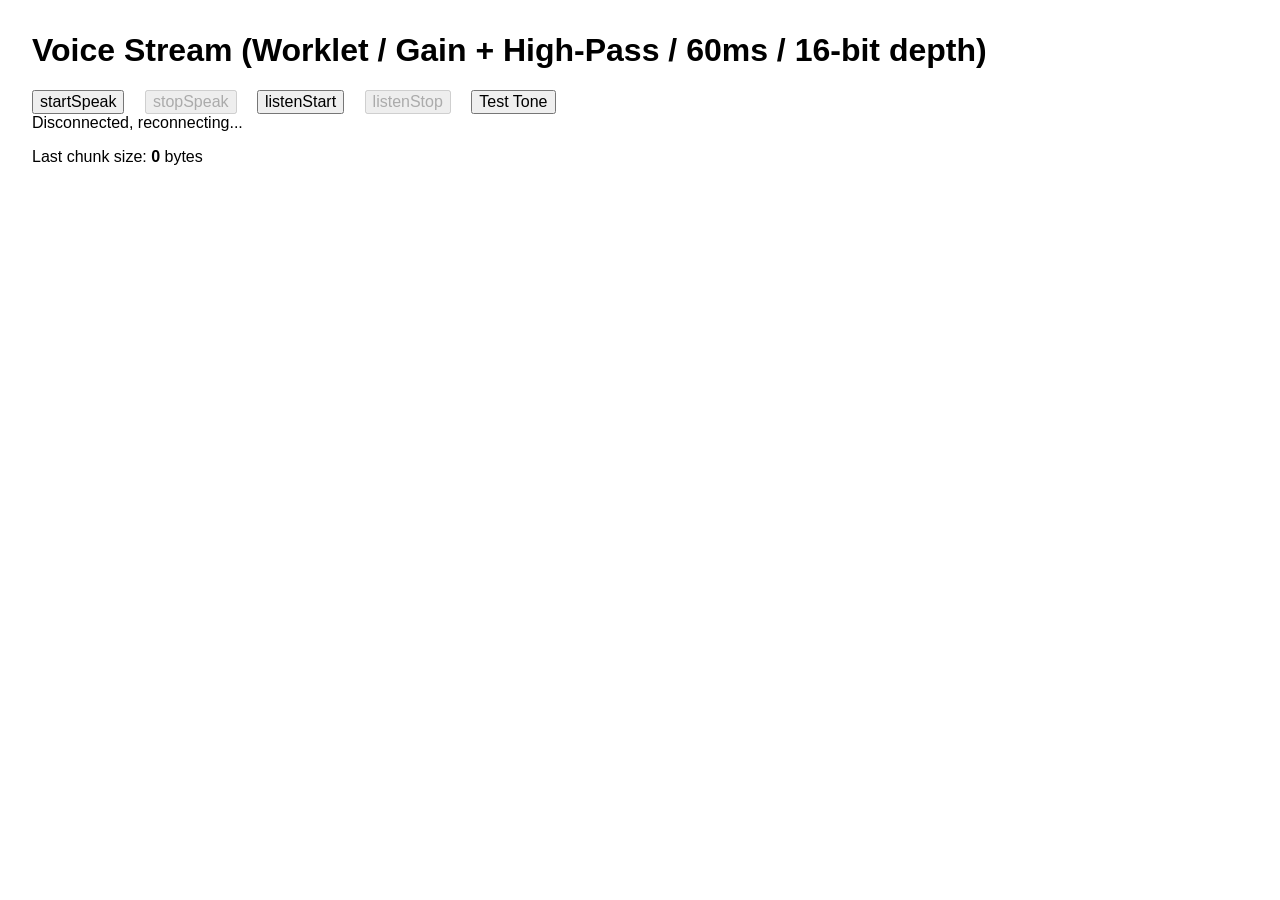
<file: FT/index.html>
<!DOCTYPE html>
<html lang="en">

<head>
  <meta charset="UTF-8" />
  <title>Enhanced Voice Playback (Worklet / 60ms / 16kbps / 16-bit depth)</title>
  <style>
    body {
      font-family: sans-serif;
      margin: 2rem;
    }

    button {
      font-size: 1rem;
      margin-right: 1rem;
    }

    #chunkSize {
      font-weight: bold;
    }
  </style>
</head>

<body>

  <h1>Voice Stream (Worklet / Gain + High-Pass / 60ms / 16-bit depth)</h1>
  <button id="startSpeak">startSpeak</button>
  <button id="stopSpeak" disabled>stopSpeak</button>


  <button id="listenStart">listenStart</button>
  <button id="listenStop" disabled>listenStop</button>
  <button id="testToneBtn">Test Tone</button>
  <div id="status">Disconnected</div>
  <p>Last chunk size: <span id="chunkSize">0</span> bytes</p>

  <script type="module">
    // Ensure the WebSocket URL is correct for your server
    const ws = new WebSocket('ws://192.168.4.1:81');


    //--------------------------------------------------------------------------------------------speak module
    const FRAME_SIZE = 2880; // 60 ms @ 48kHz (48000 samples/sec * 0.060 sec = 2880 samples)
    const GAIN = 1;
    const HPF_FREQ = 200; // Hz for the high-pass filter in the AudioWorkletProcessor
    let speakPtt = 50;
    const startSpeak = document.getElementById("startSpeak");
    const stopSpeak = document.getElementById("stopSpeak");
    const chunkDisplay = document.getElementById("chunkSize");
    let stopEncoding = null;

    // Global references to encoder and decoder to allow checking their state across functions
    let globalEncoder = null;

    startSpeak.onclick = async () => {
      stopEncoding = await startVoice();
      startSpeak.disabled = true;
      stopSpeak.disabled = false;
    };

    stopSpeak.onclick = async () => {
      if (stopEncoding) {
        await stopEncoding();
      }
      startSpeak.disabled = false;
      stopSpeak.disabled = true;
    };

    async function startVoice() {
      // Request microphone access
      const stream = await navigator.mediaDevices.getUserMedia({ audio: { channelCount: 1, sampleRate: 48000 } });
      const audioContext = new AudioContext({ sampleRate: 48000 });


      // Setup audio processing pipeline for microphone input
      const source = audioContext.createMediaStreamSource(stream);
      const filter = audioContext.createBiquadFilter();
      filter.type = "highpass";
      filter.frequency.value = 120; // High-pass filter for the input microphone stream

      const gainNode = audioContext.createGain();
      gainNode.gain.value = 1.2; // Gain for the microphone input

      // ScriptProcessorNode is deprecated, but used here to capture audio chunks.
      // For production, consider using an AudioWorklet for input processing as well.
      const processor = audioContext.createScriptProcessor(1024, 1, 1); // Buffer size 1024, 1 input, 1 output channel

      // Connect the audio nodes: mic -> filter -> gain -> processor
      source.connect(filter);
      filter.connect(gainNode);
      gainNode.connect(processor);
      // processor.connect(audioContext.destination); // Optional: uncomment to monitor your own mic input

      const sampleBuffer = []; // Buffer to accumulate audio samples before encoding
      let previousChunk = null; // Used for combining two encoded chunks before sending

      // Initialize the AudioEncoder for microphone input
      globalEncoder = new AudioEncoder({
        output: (chunk) => {
          // Only process output if the encoder is still active/configured
          if (globalEncoder && globalEncoder.state === "configured") {
            const buffer = new Uint8Array(chunk.byteLength);
            chunk.copyTo(buffer); // Copy the encoded chunk data
            chunkDisplay.textContent = buffer.length; // Update UI with chunk size

            // Combine two chunks before sending (specific to this application's server expectation)
            if (buffer.length > speakPtt) { // Only send if chunk has substantial data
              if (!previousChunk) {
                previousChunk = buffer;
                return; // Wait for the next chunk to combine
              }

              const len1 = previousChunk.length;
              const len2 = buffer.length;
              const combo = new Uint8Array(3 + len1 + len2);
              combo[0] = 1; // Custom header byte
              combo[1] = len1; // Length of first chunk
              combo[2] = len2; // Length of second chunk
              combo.set(previousChunk, 3);
              combo.set(buffer, 3 + len1);

              // Send combined chunks over WebSocket if connection is open
              if (ws.readyState === WebSocket.OPEN) {
                ws.send(combo);
              }
              previousChunk = null; // Reset for next pair
            }
          }
        },
        error: e => console.error("Encoder error:", e)
      });

      // Configure the AudioEncoder (Opus codec for voice)
      globalEncoder.configure({
        codec: "opus",
        sampleRate: 48000,
        numberOfChannels: 1,
        bitrate: 8000, // 16 kbps bitrate
        complexity: 0,

        opus: {
          application: "voip", // Optimize Opus for voice communication
          frameDuration: 60000 // 60ms frame duration (in microseconds)
        }
      });

      // Initialize the AudioDecoder for incoming audio data from WebSocket




      // Callback for ScriptProcessorNode to get audio data from microphone
      processor.onaudioprocess = (event) => {
        // Only encode if the encoder is still active
        if (globalEncoder && globalEncoder.state === "configured") {
          const input = event.inputBuffer.getChannelData(0); // Get audio data from mic (Float32Array)
          // Convert Float32 to Int16 before adding to buffer
          const int16Samples = new Int16Array(input.length);
          for (let i = 0; i < input.length; i++) {
            // Scale float (-1.0 to 1.0) to Int16 (-32768 to 32767)
            int16Samples[i] = Math.max(-32768, Math.min(32767, input[i] * 32768));
          }
          sampleBuffer.push(...int16Samples); // Add to our accumulating buffer

          // Process and encode in FRAME_SIZE chunks
          while (sampleBuffer.length >= FRAME_SIZE) {
            const frame = sampleBuffer.splice(0, FRAME_SIZE); // Get one frame of samples (Int16)
            const audioData = new AudioData({
              format: "s16", // Specify 16-bit signed integer format
              sampleRate: 48000,
              numberOfFrames: FRAME_SIZE,
              numberOfChannels: 1,
              // Timestamp for the audio data, important for decoder synchronization.
              // Using performance.now() relative to context start for a more consistent timestamp.
              timestamp: (performance.now() - (audioContext.currentTime * 1000)) * 1000, // in microseconds
              data: new Int16Array(frame) // Pass Int16Array data
            });
            try {
              globalEncoder.encode(audioData); // Encode the audio frame
            } catch (e) {
              console.warn("Encoder encode failed, likely due to state change:", e);
              // If encoding fails, ensure the encoder is marked as closed to prevent further attempts
              if (globalEncoder) {
                try { globalEncoder.close(); } catch (err) { /* ignore */ }
                globalEncoder = null; // Clear reference
              }
            }
          }
        }
      };

      // Return a function to stop voice processing and clean up resources
      return async () => {
        // Disconnect all audio nodes to stop audio flow
        processor.disconnect();
        gainNode.disconnect();
        filter.disconnect();
        source.disconnect();

        // Stop all media stream tracks (microphone)
        stream.getTracks().forEach(t => t.stop());

        // Ensure encoder and decoder are flushed and closed properly
        // Use try-catch blocks as flush/close might throw errors if the object is already in an invalid state
        if (globalEncoder && globalEncoder.state === "configured") {
          try { await globalEncoder.flush(); } catch (e) { console.warn("Encoder flush error during stop:", e); }
          globalEncoder.close();
        }


        // Clear global references
        globalEncoder = null;
        // Close the AudioContext to release audio resources
        await audioContext.close();
        console.log("Voice stream stopped and resources cleaned up.");
      };
    }

    //--------------------------------------------------------------------------------------------listen module

    //const ws = new WebSocket('ws://192.168.4.1:81');
    const sampleRate = 48000;
    const channels = 1;
    const frameDurationMs = 60;
    const frameSamples = sampleRate * (frameDurationMs / 1000);
    const audioContext = new AudioContext({ sampleRate });
    let decoder = null;
    let lastPlaybackTime = 0;


    let frameIndex = 0;
    ws.onmessage = async (event) => {
      try {
        const data = event.data instanceof Blob ? new Uint8Array(await event.data.arrayBuffer()) : new Uint8Array(event.data);
        if (data.length < 3 || data[0] !== 1) {
          console.warn('Invalid WebSocket data format');
          return;
        }

        const len1 = data[1];
        const len2 = data[2];
        if (3 + len1 + len2 > data.length) {
          console.warn('Invalid chunk lengths');
          return;
        }

        const chunk1 = data.slice(3, 3 + len1);
        const chunk2 = data.slice(3 + len1, 3 + len1 + len2);
        //console.log(`Chunk1 size: ${chunk1.length}, First bytes: ${Array.from(chunk1.slice(0, 4)).map(b => b.toString(16).padStart(2, '0')).join(' ')}`);
        //console.log(`Chunk2 size: ${chunk2.length}, First bytes: ${Array.from(chunk2.slice(0, 4)).map(b => b.toString(16).padStart(2, '0')).join(' ')}`);

        const encodedChunk1 = new EncodedAudioChunk({
          type: 'key',
          timestamp: (frameIndex++ * frameDurationMs * 1000),
          data: chunk1
        });
        const encodedChunk2 = new EncodedAudioChunk({
          type: 'key',
          timestamp: (frameIndex++ * frameDurationMs * 1000),
          data: chunk2
        });

        if (decoder.decodeQueueSize < 8) {
          await decoder.decode(encodedChunk1);
          await decoder.decode(encodedChunk2);
        }
      } catch (e) {
        console.error('WebSocket processing error:', e);
      }
    };

    ws.onopen = () => {
      document.getElementById('status').textContent = 'Connected';
      //console.log('WebSocket connected');
    };
    ws.onclose = () => {
      document.getElementById('status').textContent = 'Disconnected, reconnecting...';
      //console.log('WebSocket closed');
      ws = null;
      setTimeout(initializeWebSocketAndDecoder, 1000);
    };
    ws.onerror = (e) => {
      console.error('WebSocket error:', e);
      document.getElementById('status').textContent = 'WebSocket error';
    };
    function playPCM(pcmData) {
      const amplifiedPCM = new Float32Array(pcmData.length);
      for (let i = 0; i < pcmData.length; i++) {
        amplifiedPCM[i] = pcmData[i] * 20; // Amplify 20x
      }

      const audioBuffer = audioContext.createBuffer(channels, amplifiedPCM.length, sampleRate);
      audioBuffer.copyToChannel(amplifiedPCM, 0);
      const source = audioContext.createBufferSource();
      const gainNode = audioContext.createGain();
      gainNode.gain.setValueAtTime(1.0, audioContext.currentTime);
      source.buffer = audioBuffer;
      source.connect(gainNode);
      gainNode.connect(audioContext.destination);

      const maxAmplitude = Math.max(...pcmData);
      const minAmplitude = Math.min(...pcmData);
      //console.log(`Decoded PCM - Max: ${maxAmplitude}, Min: ${minAmplitude}, Length: ${pcmData.length}`);

      const currentTime = audioContext.currentTime;
      const scheduledTime = Math.max(lastPlaybackTime, currentTime + 0.01);
      source.start(scheduledTime);
      lastPlaybackTime = scheduledTime + frameDurationMs / 1000;
    }

    function playTestTone() {
      const pcmData = new Float32Array(frameSamples);
      for (let i = 0; i < frameSamples; i++) {
        pcmData[i] = Math.sin(2 * Math.PI * 440 * i / sampleRate) * 1.0;
      }
      playPCM(pcmData);
      //console.log('Test tone played');
      document.getElementById('status').textContent = 'Test tone played';
    }

    async function initializeWebSocketAndDecoder() {
      try {



        decoder = new AudioDecoder({
          output: (audioData) => {
            const pcm = new Float32Array(audioData.numberOfFrames);
            audioData.copyTo(pcm, { planeIndex: 0, format: 'f32' });
            playPCM(pcm);
            audioData.close();
          },
          error: (e) => console.error('Decoding error:', e),
        });

        await decoder.configure({
          codec: 'opus',
          sampleRate: 48000,
          numberOfChannels: 1,
        });
        // Alternative config for testing (uncomment to try):
        // await decoder.configure({
        //     codec: 'opus',
        //     sampleRate: 16000,
        //     numberOfChannels: 1,
        // });


      } catch (e) {
        console.error('Initialization error:', e);
        document.getElementById('status').textContent = 'Initialization error';
      }
    }

    document.getElementById('listenStart').addEventListener('click', async () => {
      try {
        if (audioContext.state === 'suspended') await audioContext.resume();
        await initializeWebSocketAndDecoder();
        document.getElementById('listenStart').disabled = true;
        document.getElementById('listenStop').disabled = false;
        document.getElementById('status').textContent = 'Streaming';
      } catch (e) {
        console.error('Start failed:', e);
        document.getElementById('status').textContent = 'Start failed';
      }
    });

    document.getElementById('listenStop').addEventListener('click', () => {
      if (decoder) {
        decoder.close();
        decoder = null;
      }

      document.getElementById('listenStart').disabled = false;
      document.getElementById('status').textContent = 'Stopped';
    });

    document.getElementById('testToneBtn').addEventListener('click', () => {
      playTestTone();
    });

    window.addEventListener('unload', async () => {
      if (decoder) decoder.close();
      if (ws && ws.readyState === WebSocket.OPEN) ws.close();
      await audioContext.close();
    });


  </script>
</body>

</html>
</file>
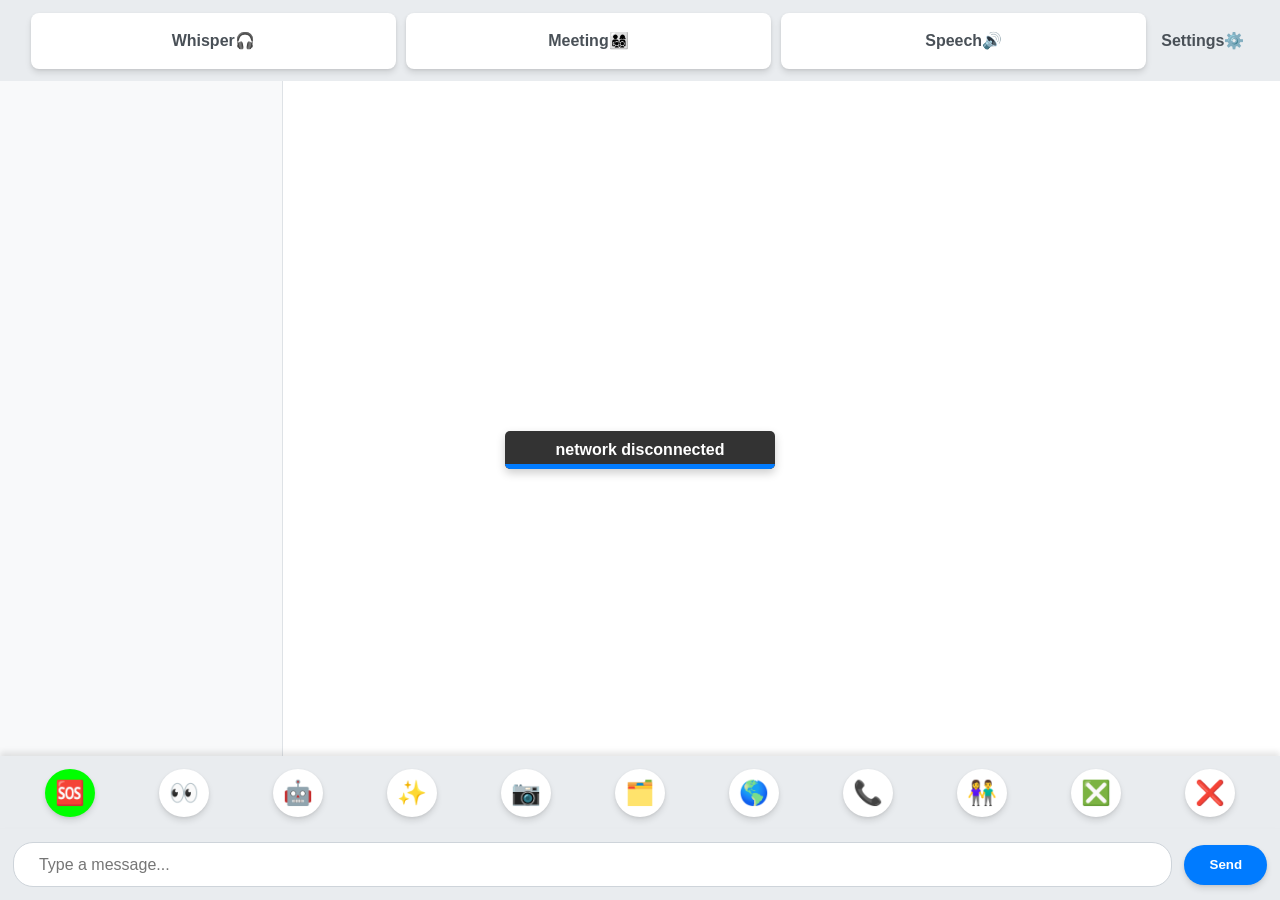
<file: FT/data/index.html>
<!DOCTYPE html>
<html lang="en">

<head>
    <link rel="stylesheet" type="text/css" href="styles.css">
    <meta charset="UTF-8">
    <meta name="viewport" content="width=device-width, initial-scale=1.0">
    <meta http-equiv="Content-Security-Policy" content="media-src 'self' blob:;">
    <title>chat</title>



    <link rel="preload" href="chat.js" as="script">

</head>

<body>

    <div id="notify"
        style="display: none; position: fixed; top: 50%; left: 50%; transform: translate(-50%, -50%); background: #333; color: white; padding: 10px; border-radius: 5px; text-align: center; z-index: 99999;">
    </div>



    <div class="container">

        <div class="tabs">
            <div class="tab" id="whisper-tab">Whisper🎧</div>
            <div class="tab" id="meeting-tab">Meeting👨‍👩‍👧‍👦</div>
            <div class="tab" id="speech-tab">Speech🔊</div>
            <div class="settings" onclick="handleSettingsForm()">Settings⚙️</div>
        </div>

        <div id="settings-page">
            <form id="settings-form"> </form>
        </div>

        <div class="chat-container">
            <div class="user-list" id="user-list"> </div>
            <div class="chat-box" id="chat-box"> </div>
        </div>

        <!-- Floating Picture Preview Form -->

        <div id="pic-form" class="floating-form">
            <input type="file" id="imageInput" accept="image/*">
            <div id="preview">
                <canvas id="canvas"></canvas>
            </div>
            <div class="button-group">
                <button id="convert">Convert to WebP</button>
                <button id="magicTool">Magic Tool (Blur)</button>
                <select id="resizeOptions">
                    <option value="1">Original</option>
                    <option value="0.1">10%</option>
                    <option value="0.3">30%</option>
                    <option value="0.5">50%</option>
                </select>
            </div>
            <a id="downloadLink" download="converted.webp"></a>
            <div class="button-group">
                <button onclick="deliverWebp()">Delivery 🚀</button>
                <button onclick="closeForm('pic-form')">Close ❌</button>
            </div>
        </div>


        <!-- Floating send file under whisper mode Form -->
        <div id="sendFile-form" class="floating-form"">
            <label for=" sendFile-form">⏳send file take time and may fail—stay close to your buddy for better
            stability!
            </label>
            <div class="button-group">
                <button onclick="deliverFile()">SEND BIG FILE</button>
                <button onclick="closeForm('sendFile-form')">Close ❌</button>
            </div>
        </div>




        <!-- Floating Audio Recorder Form -->
        <div id="sensor-form" class="floating-form">


            <h3>Monitor Data</h3>
            <label for="tileBackground"> map picture </label>
            <input type="file" id="tileBackground" accept=".png">
            <div id="banner">
                <span id="speed">Speed: 0 km/h</span> |
                <span id="distance">Distance: 0 meters</span> |
                <span id="latitude">Latitude: 0</span> |
                <span id="longitude">Longitude: 0</span> |
                <span id="altitude">Altitude: 0</span> |
                <span id="relay">RelayNum: N/A</span> |
                <span id="status">Status: N/A</span>
            </div>

            <div id="map"></div>

            <div class="button-group">
                <button onclick="closeForm('sensor-form')">Close ❌</button>
                <button onclick="downloadSensorGroupKey()">⬇️ Download Key</button>

            </div>

            <label for="KeyUpload" class="upload-button"> 🔐Upload Key:</label>
            <input type="file" id="KeyUpload" onchange="uploadKey(this.files[0])" accept=".pem">

        </div>


        <!-- Floating invite  Form -->
        <div id="invite-form" class="floating-form"">
            <input type=" text" id="invitationKey" placeholder="Enter room key" minlength="20">
            <input type="text" id="meeting" placeholder="Enter meeting room name ,3 letters at least" minlength="4">
            <div class="button-group">
                <button onclick="joinMeeting('Random')">Safe Create</button>
                <button onclick="joinMeeting('join')">🔗Temp Join</button>
                <button onclick="closeForm('invite-form')">Close ❌</button>
            </div>
        </div>

        <!-- Floating phoneCall member join meeting Form -->
        <div id="phone-form" class="floating-form"">

            </select>
            <audio id=" audioPlayer" autoplay></audio>
            <div class="button-group">
                <button id="startSpeak">📲Speak</button>
                <button id="testToneBtn">Test Tone</button>
                <div id="status">listening</div>
                <div id="chunkSize">AudioSize</div>
                <button onclick="closeForm('phone-form')">Close ❌</button>
            </div>
        </div>



        <!-- Floating invite member join meeting Form -->
        <div id="addMeb-form" class="floating-form"">


            <label for=" whisperUsers">buddy:</label>
            <select id="whisperList">
            </select>

            <div class="button-group">
                <button onclick="addMember()">welcome buddy join room</button>
                <button onclick="closeForm('addMeb-form')">Close ❌</button>
            </div>
        </div>


        <!-- Floating SOS  Form -->
        <div id="sos-form" class="floating-form">

            <label for="list1">Type:</label>
            <select id="list1">

                <option value="1">👮‍♂️Crime🚨</option>
                <option value="2">🔥Fire</option>
                <option value="3">☠️Toxic</option>
                <option value="4">☣️Pandemics</option>
                <option value="5">⚔️War</option>
                <option value="6">🌊Floods</option>
                <option value="7">🌋Volcano Or Earthquakes</option>
                <option value="8">🌪️Tornado</option>
                <option value="9">⛈️Thunder⚡</option>
                <option value="10">🐻Wild🐍Creature</option>
                <option value="11">💥Accident</option>
                <option value="12">None of them</option>
            </select>

            <label for="list2">🚑Fatality:</label>
            <select id="list2">
                <option value="0">0</option>
                <option value="1">1~3</option>
                <option value="2">4~9</option>
                <option value="3">10~20</option>
                <option value="4">over 20</option>
            </select>

            <label for="list3">🚒TrappedNum:</label>
            <select id="list3">
                <option value="0">0</option>
                <option value="1">1~10</option>
                <option value="2">11~20</option>
                <option value="3">21~30</option>
                <option value="4">31~50</option>
                <option value="5">over 50</option>
            </select>

            <label for="list4">⏰HappenedTime</label>
            <select id="list4">
                <option value="0">10min ago</option>
                <option value="1">30min ago</option>
                <option value="2">30~60 min</option>
                <option value="3">1~2 hour</option>
                <option value="4">2~8 hour</option>
                <option value="5">over 8 hour</option>
            </select>

            <input type="text" id="alertMsg" maxlength="10" placeholder="Max 10 bytes">
            <div class="button-group">
                <button onclick="deliverSOS()">SOS Alert nearby</button>
                <button onclick="closeForm('sos-form')">Close ❌</button>
            </div>

        </div>

        <!-- Floating invite member join meeting Form -->
        <div id="find-form" class="floating-form"">

            <div class=" mac-group">
            <div class="mac-inputs">
                <label>Enter Target MAC Address (Hex):</label><br>
                <input type="text" maxlength="2" id="MAC_input1" placeholder="MAC 1">
                <input type="text" maxlength="2" id="MAC_input2" placeholder="MAC 2">
                <input type="text" maxlength="2" id="MAC_input3" placeholder="MAC 3">
                <input type="text" maxlength="2" id="MAC_input4" placeholder="MAC 4">
                <input type="text" maxlength="2" id="MAC_input5" placeholder="MAC 5">
                <input type="text" maxlength="2" id="MAC_input6" placeholder="MAC 6">
            </div>
            <br><br><br>
            <div class="sos-input">
                <div>


                    <label>ws2812 RGB Values:</label><br>
                    <!-- Color preview box -->
                    <div id="colorPreview" style="width:24px; height:16px; border:1px solid #000; margin-top:8px;">
                    </div>

                    <input type="number" id="inputR" placeholder="R" min="0" max="255">
                    <input type="number" id="inputG" placeholder="G" min="0" max="255">
                    <input type="number" id="inputB" placeholder="B" min="0" max="255">
                </div>


                <div class="mac-options">
                    <label>
                        <input type="checkbox" id="enableMAC"> Enable MAC
                    </label>
                    <br>
                    <br>
                </div>
                <button onclick="Find()">Send MAC Data</button>
                <button onclick="ackSOS()">ACK SOS</button>
            </div>

            <div class="IoT-inputs">
                <label>Switch Value:</label><br>
                <input type="number" id="switch-01" placeholder="bp" min="0" max="1">
                <input type="number" id="switch-02" placeholder="sw1" min="0" max="1">
                <input type="number" id="switch-03" placeholder="sw2" min="0" max="1">
                <input type="number" id="switch-04" placeholder="k" min="0" max="255">
                <input type="number" id="switch-05" placeholder="v" min="0" max="255">
                <br><br>
                <button onclick="sendCmd()">RC🕹️</button>
            </div>

            <button onclick="closeForm('find-form')">Close ❌</button>
        </div>
    </div>



    <div class="control-panel">
        <button id="SOS-btn">🆘</button>
        <button id="Search-btn">👀</button>
        <button id="IoT-btn">🤖</button>
        <button id="invite-btn">✨</button>
        <button id="pic-btn">📷</button>
        <button id="file-btn">🗂️</button>
        <button id="GPS-btn">🌎</button>
        <button id="dial-btn">📞</button>
        <button id="addMeb-btn">👫</button>
        <button id="del-btn">❎</button>
        <button id="leave-btn">❌</button>
        <input type="file" id="imageInput" style="display: none">
    </div>

    <div class="input-box-container">
        <input class="input-box" id="input-box" maxlength="200" placeholder="Type a message...">
        <button id="send-btn">Send</button>
    </div>


    </div>



    <script src="chat.js"></script>
</body>

</html>
</file>
<file: FT/data/styles.css>
/* General Page and Container Styles */
body {
    font-family: 'Segoe UI', Tahoma, Geneva, Verdana, sans-serif;
    background-color: #f0f2f5;
    margin: 0;
    padding: 0;
    display: flex;
    justify-content: center;
    align-items: center;
    width: 100vw;
    height: 100vh;
    overflow: hidden;
}

.container {
    width: 100%;
    height: 100%;
    display: flex;
    flex-direction: column;
    background: #ffffff;
    box-shadow: 0 4px 20px rgba(0, 0, 0, 0.1);
    overflow: hidden;
}

/* Tab and Header Section (Unified Style) */
.tabs {
    display: flex;
    justify-content: space-around;
    align-items: center;
    background: #e9ecef;
    padding: 1% 2%;
    flex-shrink: 0;
    box-shadow: 0 4px 6px rgba(0, 0, 0, 0.1);
}

.tab {
    flex: 1;
    text-align: center;
    padding: 1.5% 2%;
    cursor: pointer;
    border-radius: 8px;
    font-weight: 600;
    color: #495057;
    background: #ffffff;
    transition: background-color 0.3s ease, color 0.3s ease, box-shadow 0.3s ease, transform 0.3s ease;
    box-shadow: 0 4px 6px rgba(0, 0, 0, 0.1), 0 1px 3px rgba(0, 0, 0, 0.08);
    margin: 0 5px;
}

.tab:hover {
    background-color: #dee2e6;
    transform: translateY(-2px);
    box-shadow: 0 6px 10px rgba(0, 0, 0, 0.15), 0 2px 4px rgba(0, 0, 0, 0.1);
}

.tab.active {
    background: #007bff;
    color: #ffffff;
    box-shadow: 0 2px 5px rgba(0, 123, 255, 0.3);
    transform: translateY(0);
}

.settings {
    cursor: pointer;
    padding: 10px;
    font-weight: 600;
    color: #495057;
    transition: color 0.3s ease;
}

.settings:hover {
    color: #007bff;
}

/* Main Chat and User List Layout */
.chat-container {
    display: flex;
    flex-direction: row;
    flex-grow: 1;
    min-height: 0;
}

.user-list {
    flex: 0 0 20%;
    background: #f8f9fa;
    padding: 1%;
    overflow-y: auto;
    border-right: 1px solid #dee2e6;
    min-height: 0;
}

.chat-box {
    flex: 1;
    background: #ffffff;
    padding: 2%;
    overflow-y: auto;
    line-height: 1.6;
    min-height: 0;
}

.user-item {
    padding: 1% 1.5%;
    margin-bottom: 6px;
    cursor: pointer;
    border-radius: 8px;
    transition: background-color 0.2s ease, box-shadow 0.3s ease, transform 0.2s ease;
    box-shadow: 0 2px 4px rgba(0, 0, 0, 0.1);
}

.user-item:hover {
    background-color: #e9ecef;
    transform: translateY(-1px);
    box-shadow: 0 4px 6px rgba(0, 0, 0, 0.15);
}

.user-item.active {
    background-color: #007bff;
    color: white;
    box-shadow: 0 2px 5px rgba(0, 123, 255, 0.3);
    transform: translateY(0);
}

/* Message Styles */
.prefix {
    font-size: 0.75rem;
    color: #adb5bd;
    display: block;
    margin-bottom: 2px;
}

.message {
    font-size: 1rem;
    color: #212529;
    word-break: break-word;
}

/* Media and File Styles */
.chat-image,
.picture-style {
    max-width: 100%;
    height: auto;
    border-radius: 8px;
    box-shadow: 0 2px 4px rgba(0, 0, 0, 0.1);
}

.audio-style {
    width: 100%;
    max-width: 400px;
}

.zip-style {
    display: inline-block;
    padding: 10px 15px;
    background-color: #007bff;
    color: white;
    border-radius: 8px;
    text-decoration: none;
    font-weight: bold;
    transition: background-color 0.2s ease, box-shadow 0.3s ease, transform 0.2s ease;
    box-shadow: 0 4px 6px rgba(0, 0, 0, 0.1), 0 1px 3px rgba(0, 0, 0, 0.08);
}

.zip-style:hover {
    background-color: #0056b3;
    transform: translateY(-2px);
    box-shadow: 0 6px 10px rgba(0, 0, 0, 0.15), 0 2px 4px rgba(0, 0, 0, 0.1);
}

/* Control Panel and Input (Unified Style) */
.control-panel {
    display: flex;
    justify-content: space-around;
    align-items: center;
    background: #e9ecef;
    padding: 1%;
    flex-shrink: 0;
    box-shadow: 0 -4px 6px rgba(0, 0, 0, 0.1);
}

.control-panel button {
    background: #ffffff;
    border: none;
    font-size: 1.5rem;
    cursor: pointer;
    transition: transform 0.2s ease, box-shadow 0.3s ease;
    padding: 10px;
    border-radius: 50%;
    box-shadow: 0 4px 6px rgba(0, 0, 0, 0.1), 0 1px 3px rgba(0, 0, 0, 0.08);
}

.control-panel button:hover {
    transform: translateY(-2px);
    box-shadow: 0 6px 10px rgba(0, 0, 0, 0.15), 0 2px 4px rgba(0, 0, 0, 0.1);
}

.control-panel button:active {
    transform: translateY(1px);
    box-shadow: 0 2px 4px rgba(0, 0, 0, 0.1);
}

.input-box-container {
    display: flex;
    align-items: center;
    padding: 1%;
    background: #e9ecef;
    flex-shrink: 0;
    box-shadow: 0 4px 6px rgba(0, 0, 0, 0.1);
}

.input-box {
    flex-grow: 1;
    margin-right: 1%;
    padding: 1% 2%;
    border: 1px solid #ced4da;
    border-radius: 20px;
    font-size: 1rem;
    resize: vertical;
    overflow-y: auto;
    white-space: pre-wrap;
}

#send-btn {
    padding: 1% 2%;
    border: none;
    background-color: #007bff;
    color: white;
    font-weight: bold;
    border-radius: 20px;
    cursor: pointer;
    transition: background-color 0.2s ease, box-shadow 0.3s ease, transform 0.2s ease;
    box-shadow: 0 4px 6px rgba(0, 0, 0, 0.1), 0 1px 3px rgba(0, 0, 0, 0.08);
}

#send-btn:hover {
    background-color: #0056b3;
    transform: translateY(-2px);
    box-shadow: 0 6px 10px rgba(0, 0, 0, 0.15), 0 2px 4px rgba(0, 0, 0, 0.1);
}

#send-btn:active {
    transform: translateY(1px);
    box-shadow: 0 2px 4px rgba(0, 0, 0, 0.1);
}

/* Floating Forms */
.floating-form {
    position: fixed;
    top: 50%;
    left: 50%;
    transform: translate(-50%, -50%);
    width: 70vw;
    background: white;
    border-radius: 12px;
    padding: 30px;
    box-shadow: 0 8px 30px rgba(0, 0, 0, 0.2);
    z-index: 10000;
    display: none;
    max-height: 70vh;
    box-sizing: border-box;
}

/* settings-page is a separate element, not a floating-form, so it needs its own styles */
.settings-page {
    display: none;
    position: fixed;
    top: 0;
    left: 0;
    width: 100vw;
    height: 100vh;
    background: rgba(255, 255, 255, 0.95);
    padding: 20px;
    z-index: 9999;
}

/* New CSS to make the form itself scrollable */
#settings-form {
    max-height: calc(100vh - 40px);
    overflow-y: auto;
    box-sizing: border-box;
    padding: 0 15px;
}

/* Corrected button group styles to fix overflow bug */
.floating-form .button-group {
    display: flex;
    justify-content: flex-end;
    flex-wrap: wrap;
    gap: 10px;
    margin-top: 20px;
    position: sticky;
    bottom: 0;
    background: white;
    padding-top: 10px;
    border-top: 1px solid #dee2e6;
}

.floating-form button {
    padding: 10px 20px;
    border: none;
    border-radius: 8px;
    cursor: pointer;
    font-weight: bold;
    transition: background-color 0.2s ease, transform 0.2s ease, box-shadow 0.3s ease;
    box-shadow: 0 4px 6px rgba(0, 0, 0, 0.1), 0 1px 3px rgba(0, 0, 0, 0.08);
}

.floating-form button:hover {
    transform: translateY(-2px);
    box-shadow: 0 6px 10px rgba(0, 0, 0, 0.15), 0 2px 4px rgba(0, 0, 0, 0.1);
}

.floating-form button:active {
    transform: translateY(1px);
    box-shadow: 0 2px 4px rgba(0, 0, 0, 0.1);
}

.floating-form button:first-of-type {
    background-color: #007bff;
    color: white;
}

.floating-form button:last-of-type {
    background-color: #6c757d;
    color: white;
}

#pic-form {
    text-align: center;
}

#preview canvas {
    max-width: 100%;
    height: auto;
    border: 1px solid #e9ecef;
    border-radius: 8px;
    box-shadow: 0 2px 4px rgba(0, 0, 0, 0.1);
}

#resizeOptions,
#imageInput {
    margin-top: 15px;
    margin-bottom: 15px;
}

.mac-inputs input,
.IoT-inputs input {
    width: calc(16.66% - 5px);
    display: inline-block;
}

/* Notification Bar with Progress Effect */
#notify {
    /* Position at the top and center */
    position: fixed;
    top: 10px;
    left: 50%;
    transform: translateX(-50%);
    
    background: #333;
    color: white;
    padding: 10px 20px;
    border-radius: 8px;
    text-align: center;
    z-index: 99999;
    min-width: 250px;
    display: none;
    overflow: hidden; 
    box-shadow: 0 4px 10px rgba(0, 0, 0, 0.2);
    font-weight: 600;
}

/* The actual progress bar fill */
#notify::after {
    content: '';
    position: absolute;
    bottom: 0;
    left: 0;
    height: 5px;
    background-color: #007bff;
    width: 0;
    border-radius: 0 0 8px 8px;
    animation: fill-bar 3s forwards;
}

/* The animation that fills the bar from left to right */
@keyframes fill-bar {
    from {
        width: 0;
    }
    to {
        width: 100%;
    }
}

/* Progress Bar for Uploads */
.progress-container {
    position: fixed;
    top: 50%;
    left: 50%;
    transform: translate(-50%, -50%);
    width: 200px;
    background: rgba(0, 0, 0, 0.5);
    padding: 10px;
    border-radius: 8px;
    color: white;
    text-align: center;
    z-index: 10000;
}

.progress-bar {
    width: 100%;
    height: 10px;
    background: gray;
    border-radius: 5px;
    overflow: hidden;
}

.progress-fill {
    width: 0%;
    height: 100%;
    background: limegreen;
}

/* Responsive Adjustments */
@media (max-width: 768px) {
    .container {
        border-radius: 0;
    }

    .user-list {
        flex: 0 0 100px;
    }

    .input-box-container {
        height: auto;
        padding: 10px;
    }

    .control-panel {
        height: auto;
        flex-wrap: wrap;
        padding: 10px;
    }

    .control-panel button {
        font-size: 1.2rem;
        padding: 5px;
    }

    .tab, .settings {
        padding: 8px;
    }
}
</file>
